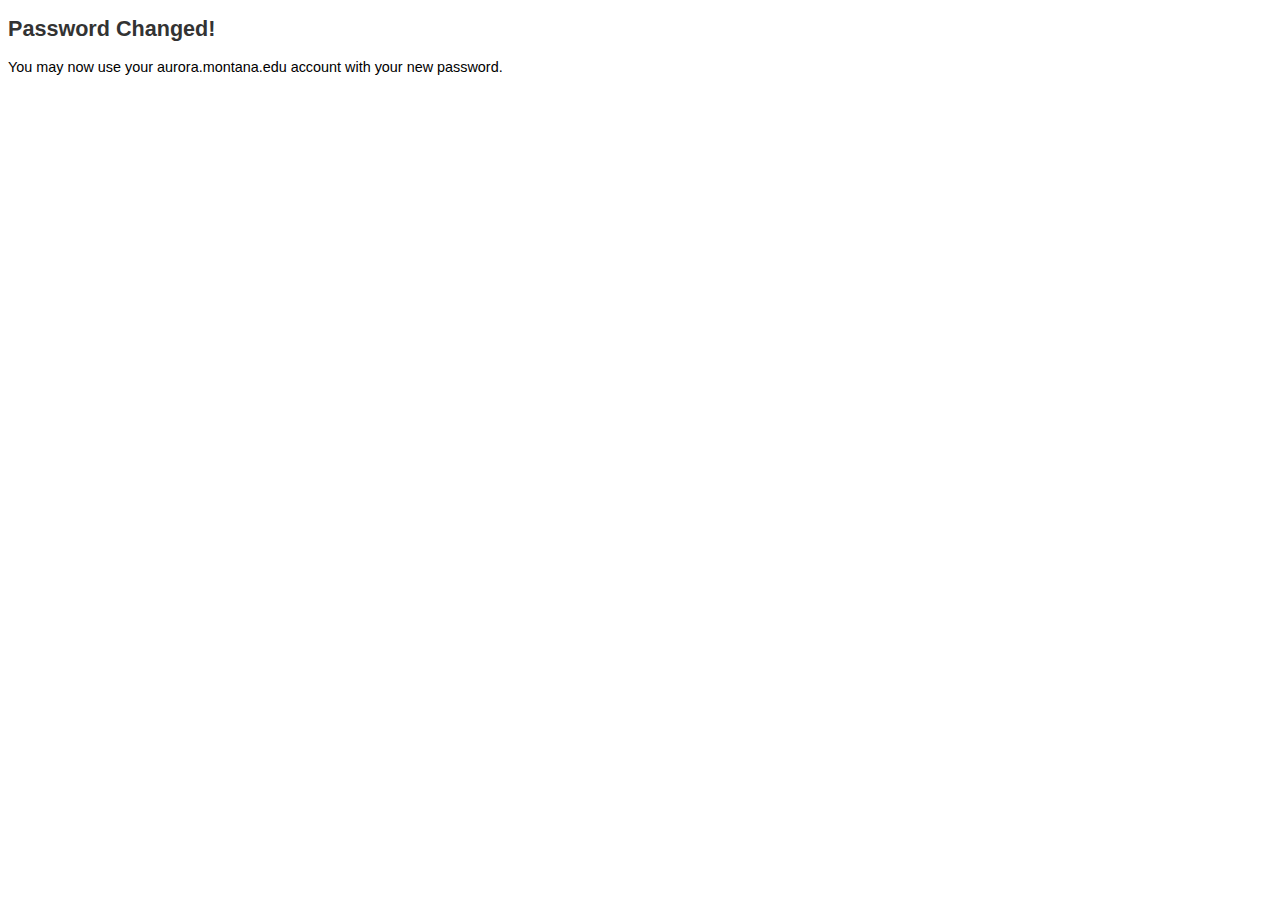
<file: changed-password.html>
<!DOCTYPE html PUBLIC "-//W3C//DTD XHTML 1.0 Strict//EN"  "http://www.w3.org/TR/xhtml1/DTD/xhtml1-strict.dtd">
<html xmlns="http://www.w3.org/1999/xhtml" xml:lang="en-US" lang="en-US">
<head>
      <meta http-equiv='Content-Type' content='text/html; charset=utf-8'/>
      <title>Thank you!</title>
      <link rel="STYLESHEET" type="text/css" href="style/fg_membersite.css">
</head>
<body>
<div id='fg_membersite_content'>
<h2>Password Changed!</h2>
You may now use your aurora.montana.edu account with your new password.
</div>
</body>
</html>
</file>
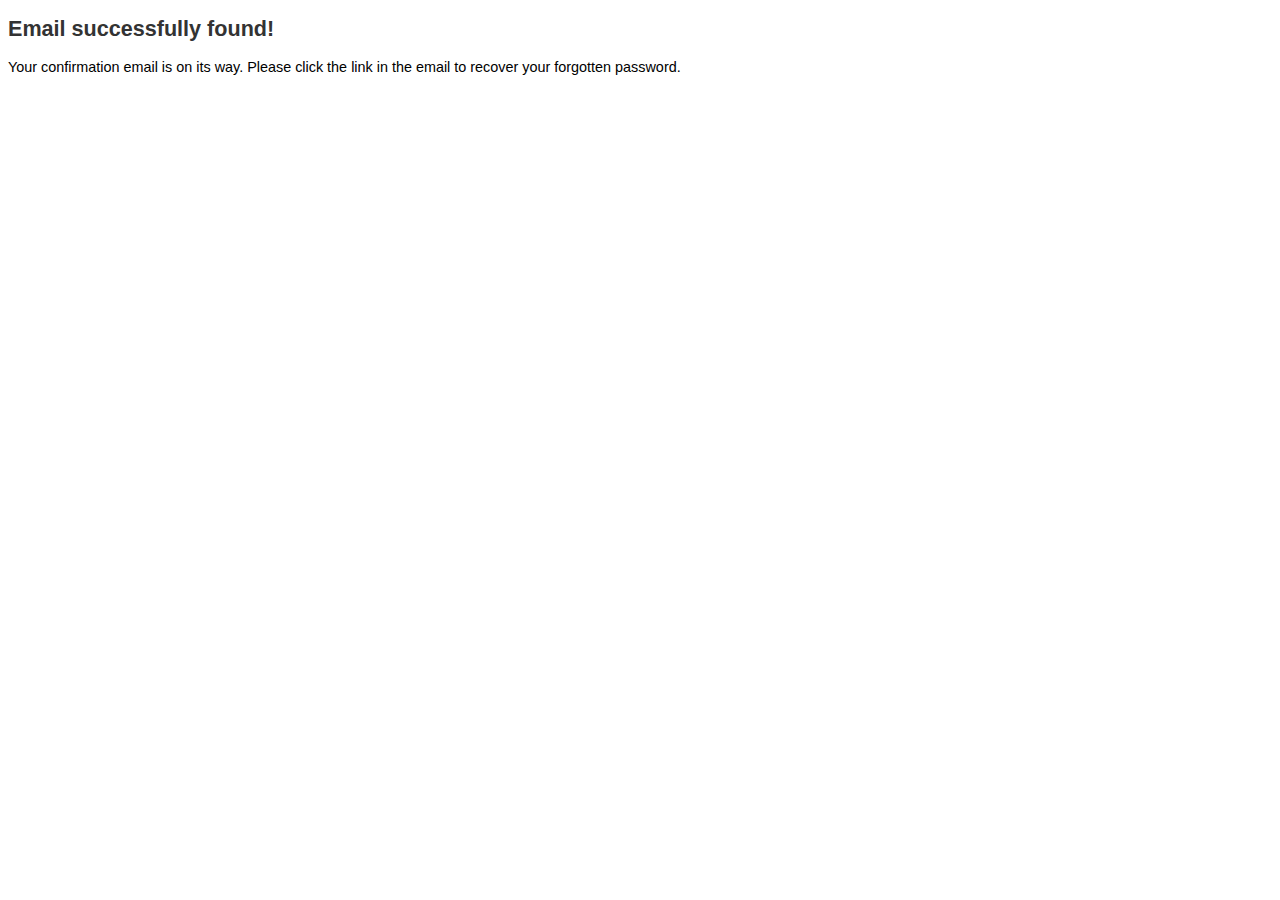
<file: forgot-password-home.html>
<!DOCTYPE html PUBLIC "-//W3C//DTD XHTML 1.0 Strict//EN"  "http://www.w3.org/TR/xhtml1/DTD/xhtml1-strict.dtd">
<html xmlns="http://www.w3.org/1999/xhtml" xml:lang="en-US" lang="en-US">
<head>
      <meta http-equiv='Content-Type' content='text/html; charset=utf-8'/>
      <title>Thank you!</title>
      <link rel="STYLESHEET" type="text/css" href="style/fg_membersite.css">
</head>
<body>
<div id='fg_membersite_content'>
<h2>Email successfully found!</h2>
Your confirmation email is on its way. Please click the link in the 
email to recover your forgotten password.
</div>
</body>
</html>
</file>
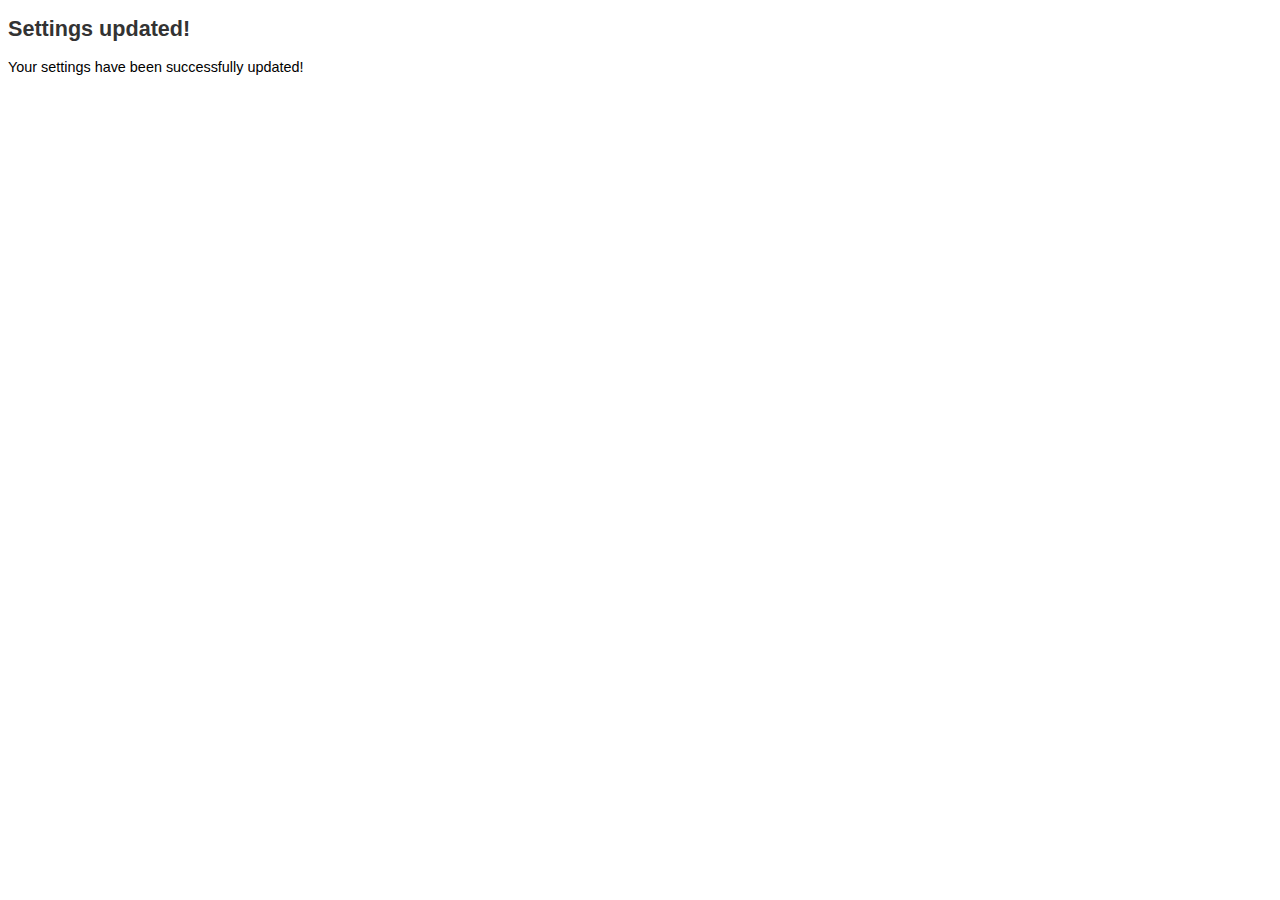
<file: settings-updated.html>
<!DOCTYPE html PUBLIC "-//W3C//DTD XHTML 1.0 Strict//EN"  "http://www.w3.org/TR/xhtml1/DTD/xhtml1-strict.dtd">
<html xmlns="http://www.w3.org/1999/xhtml" xml:lang="en-US" lang="en-US">
<head>
      <meta http-equiv='Content-Type' content='text/html; charset=utf-8'/>
      <title>Thank you!</title>
      <link rel="STYLESHEET" type="text/css" href="style/fg_membersite.css">
</head>
<body>
<div id='fg_membersite_content'>
<h2>Settings updated!</h2>
Your settings have been successfully updated!
</div>
</body>
</html>
</file>
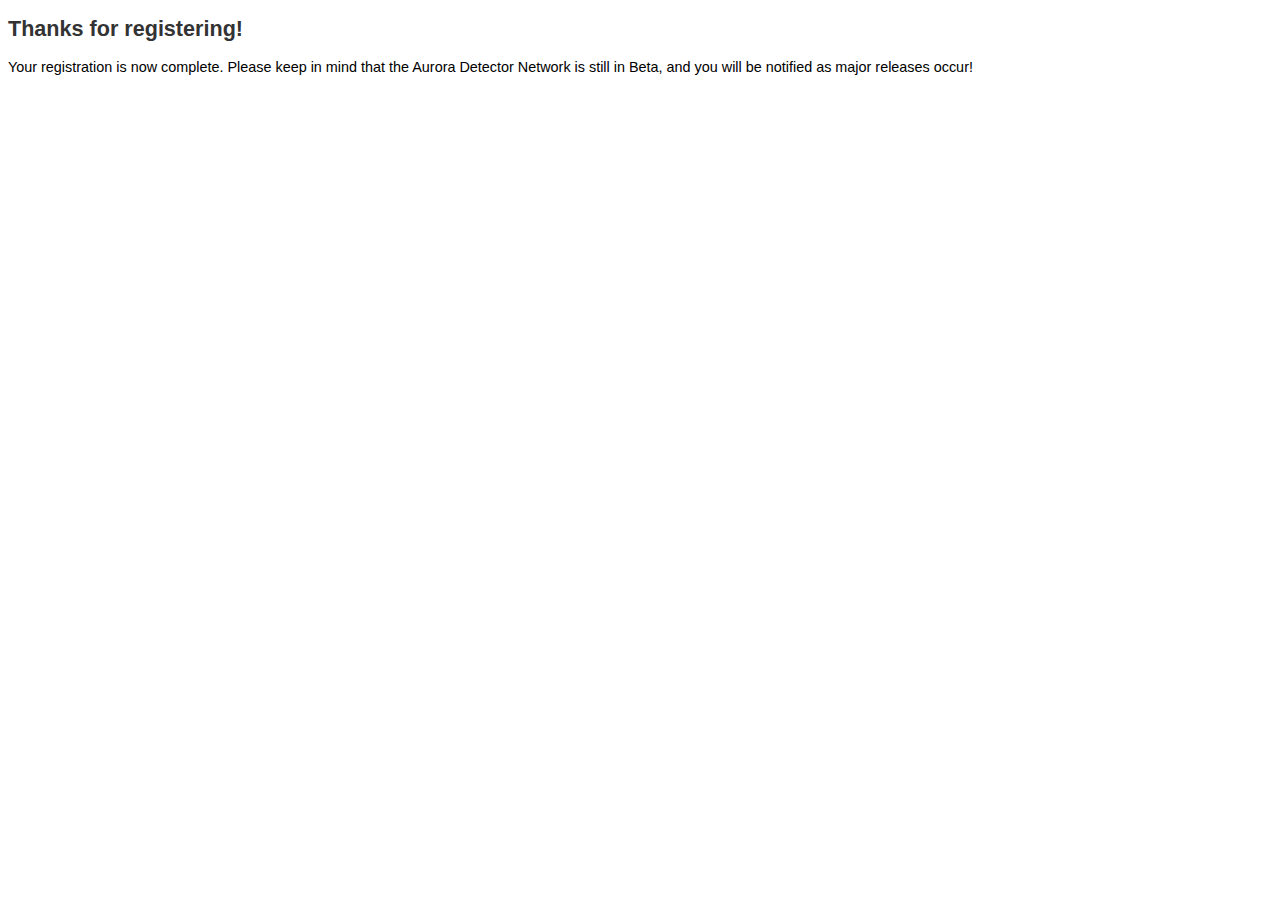
<file: thank-you-regd.html>
<!DOCTYPE html PUBLIC "-//W3C//DTD XHTML 1.0 Strict//EN"  "http://www.w3.org/TR/xhtml1/DTD/xhtml1-strict.dtd">
<html xmlns="http://www.w3.org/1999/xhtml" xml:lang="en-US" lang="en-US">
<head>
      <meta http-equiv='Content-Type' content='text/html; charset=utf-8'/>
      <title>Thank you!</title>
      <link rel="STYLESHEET" type="text/css" href="style/fg_membersite.css">
</head>
<body>
<div id='fg_membersite_content'>
<h2>Thanks for registering!</h2>
Your registration is now complete. Please keep in mind that the Aurora Detector Network is still in Beta, and you will be notified as major releases occur!
</div>
</body>
</html>
</file>
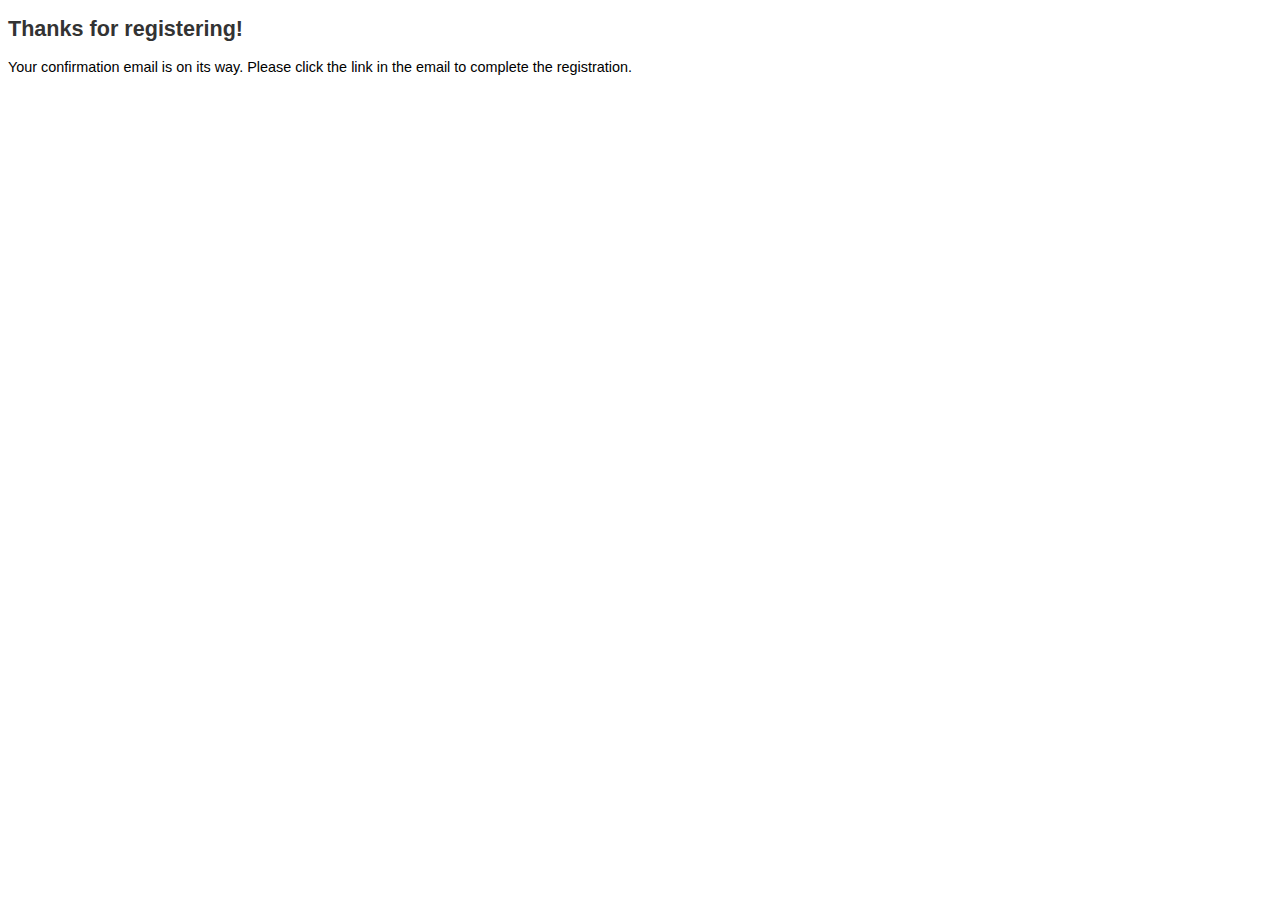
<file: thank-you.html>
<!DOCTYPE html PUBLIC "-//W3C//DTD XHTML 1.0 Strict//EN"  "http://www.w3.org/TR/xhtml1/DTD/xhtml1-strict.dtd">
<html xmlns="http://www.w3.org/1999/xhtml" xml:lang="en-US" lang="en-US">
<head>
      <meta http-equiv='Content-Type' content='text/html; charset=utf-8'/>
      <title>Thank you!</title>
      <link rel="STYLESHEET" type="text/css" href="style/fg_membersite.css">
</head>
<body>
<div id='fg_membersite_content'>
<h2>Thanks for registering!</h2>
Your confirmation email is on its way. Please click the link in the 
email to complete the registration.
</div>
</body>
</html>
</file>
<file: style/fg_membersite.css>
/*
Registration/Login Form by html-form-guide.com
You can customize all the aspects of the form in this style sheet
*/

#fg_membersite fieldset
{
   width: 230px;
   padding:20px;
   border:1px solid #ccc;
-moz-border-radius: 10px;
-webkit-border-radius: 10px;
-khtml-border-radius: 10px;
border-radius: 10px;   
}

#fg_membersite legend, #fg_membersite h2
{
   font-family : Arial, sans-serif;
   font-size: 1.3em;
   font-weight:bold;
   color:#333;
}

#fg_membersite label
{
   font-family : Arial, sans-serif;
   font-size:0.8em;
   font-weight: bold;
}

#fg_membersite input[type="text"],#fg_membersite textarea,
#fg_membersite input[type="password"]
{
  font-family : Arial, Verdana, sans-serif;
  font-size: 0.8em;
  line-height:140%;
  color : #000; 
  padding : 3px; 
  border : 1px solid #999;
    -moz-border-radius: 5px;
    -webkit-border-radius: 5px;
    -khtml-border-radius: 5px;
    border-radius: 5px;

}

#fg_membersite input[type="text"],
#fg_membersite input[type="password"]
{
  height:18px;
  width:220px;
}

 #fg_membersite #scaptcha
{
  width:60px;
  height:18px;
}

#fg_membersite input[type="submit"]
{
   width:100px;
   height:30px;
   padding-left:0px;
}

#fg_membersite textarea
{
  height:120px;
  width:310px;
}

#fg_membersite input[type="text"]:focus,
#fg_membersite textarea:focus
{
  color : #009;
  border : 1px solid #990000;
  background-color : #ffff99;
  font-weight:bold;
}

#fg_membersite .container
{
   margin-top:8px;
   margin-bottom: 10px;
}

#fg_membersite .error
{
   font-family: Verdana, Arial, sans-serif; 
   font-size: 0.7em;
   color: #900;
   background-color : #ffff00;
}

#fg_membersite #register_password_errorloc
{
    clear:both;
}

#fg_membersite  fieldset#antispam
{
   padding:2px;
   border-top:1px solid #EEE;
   border-left:0;
   border-right:0;
   border-bottom:0;
   width:350px;
}

#fg_membersite fieldset#antispam legend
{
   font-family : Arial, sans-serif;
   font-size: 0.8em;
   font-weight:bold;
   color:#333;   
}

#fg_membersite .short_explanation
{
   font-family : Arial, sans-serif;
   font-size: 0.6em;
   color:#333;   
}

/* spam_trap: This input is hidden. This is here to trick the spam bots*/
#fg_membersite .spmhidip
{
   display:none;
   width:10px;
   height:3px;
}
#fg_membersite #fg_crdiv
{
   font-family : Arial, sans-serif;
   font-size: 0.3em;
   opacity: .2;
   -moz-opacity: .2;
   filter: alpha(opacity=20);   
}
#fg_membersite  #fg_crdiv p
{
    display:none;
}

#fg_membersite_content li
{
font-family : Arial, sans-serif;
padding-top:10px;
padding-bottom:10px;
}
#fg_membersite_content
{
    font-family : Arial, sans-serif;
    font-size: 0.9em;
    line-height: 150%
}

#fg_membersite_content h2
{
   font-family : Arial, sans-serif;
   font-size: 1.5em;
   font-weight:bold;
   color:#333;
}
</file>
